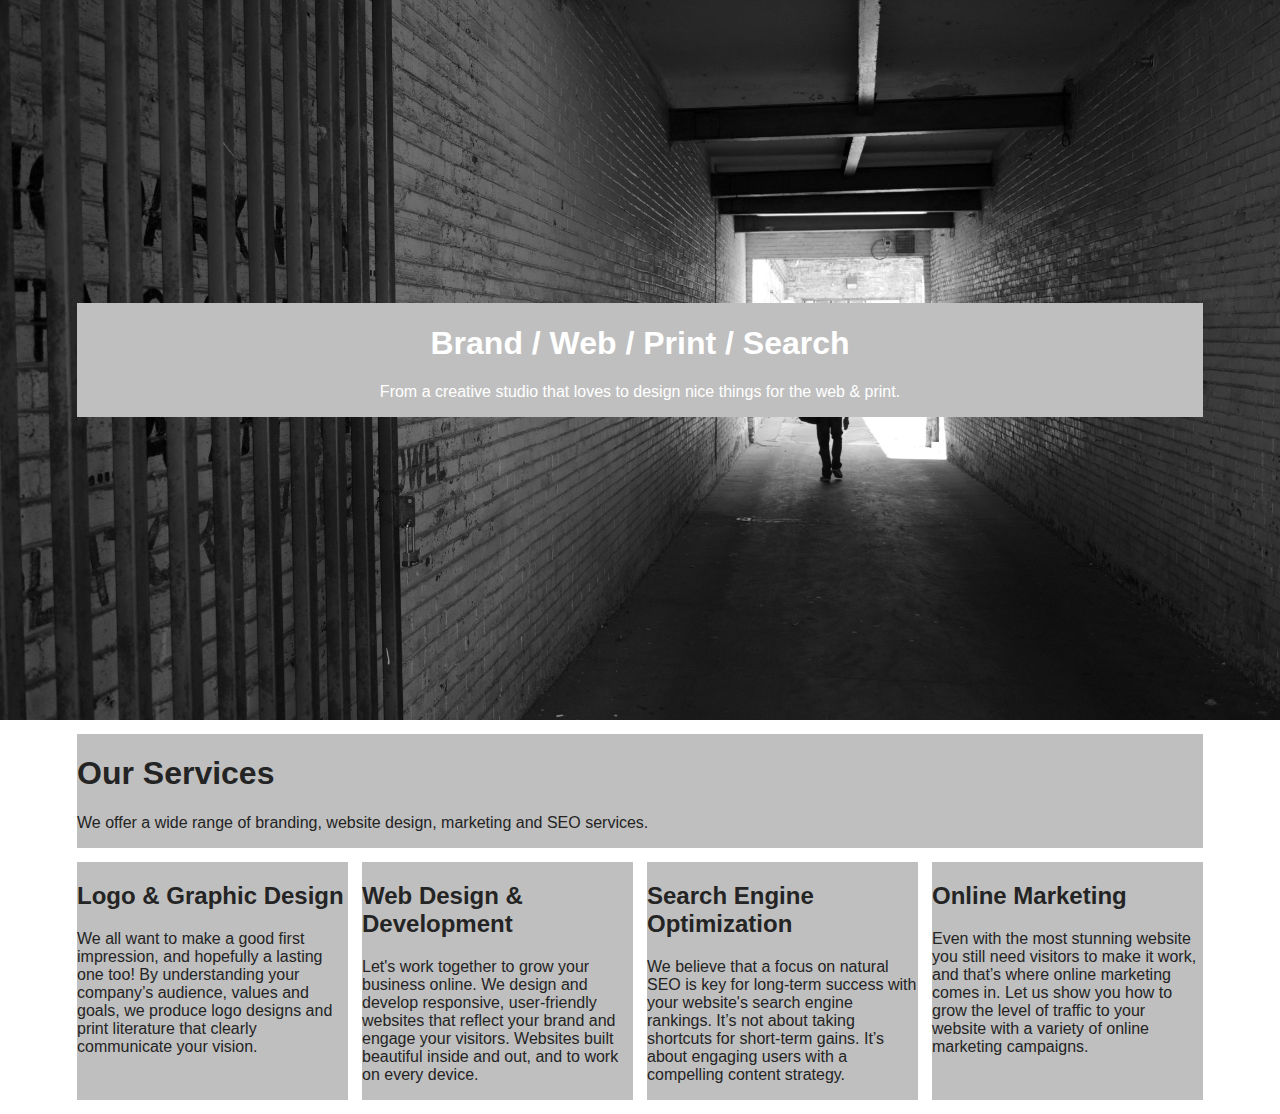
<file: index.html>
<!DOCTYPE html>
<html>
    
    <head>
        <meta charset="utf-8">
        <meta http-equiv="X-UA-Compatible" content="IE=edge">
        <title></title>
        <meta name="viewport" content="width=device-width, initial-scale=1">
        <link rel="stylesheet" href="css/main.css">
    </head>
    
    <body>
    
        <header role="banner" class="outer vcenter">
            <div class="row">
                <div class="col-12 banner-info">
                    <h1>Brand / Web / Print / Search</h1>
                    <p>From a creative studio that loves to design nice things for the web & print.</p>
                </div>
            </div>
        </header>
        
        <main role="main">
            <section class="row main-services">
                <header class="col-12">
                    <h1>Our Services</h1>
                    <p>We offer a wide range of branding, website design, marketing and SEO services.</p>
                </header>
                <div class="col-3 equal-height">
                    <h2>Logo & Graphic Design</h2>
                    <p>We all want to make a good first impression, and hopefully a lasting one too! By understanding your company’s audience, values and goals, we produce logo designs and print literature that clearly communicate your vision.</p>
                </div>
                <div class="col-3 equal-height">
                    <h2>Web Design & Development</h2>
                    <p>Let's work together to grow your business online. We design and develop responsive, user-friendly websites that reflect your brand and engage your visitors. Websites built beautiful inside and out, and to work on every device.</p>
                </div>
                <div class="col-3 equal-height">
                    <h2>Search Engine Optimization</h2>
                    <p>We believe that a focus on natural SEO is key for long-term success with your website's search engine rankings. It’s not about taking shortcuts for short-term gains. It’s about engaging users with a compelling content strategy.</p>
                </div>
                <div class="col-3 equal-height">
                    <h2>Online Marketing</h2>
                    <p>Even with the most stunning website you still need visitors to make it work, and that’s where online marketing comes in. Let us show you how to grow the level of traffic to your website with a variety of online marketing campaigns.</p>
                </div>
            </section>
        </main>
        
        <script src="//ajax.googleapis.com/ajax/libs/jquery/2.1.1/jquery.min.js"></script>
        <script>window.jQuery || document.write('<script src="js/vendor/jquery-2.1.1.min.js"><\/script>')</script>
        <script src="js/plugins.min.js"></script>
        <script src="js/main.min.js"></script>
        
    </body>
    
</html>
</file>
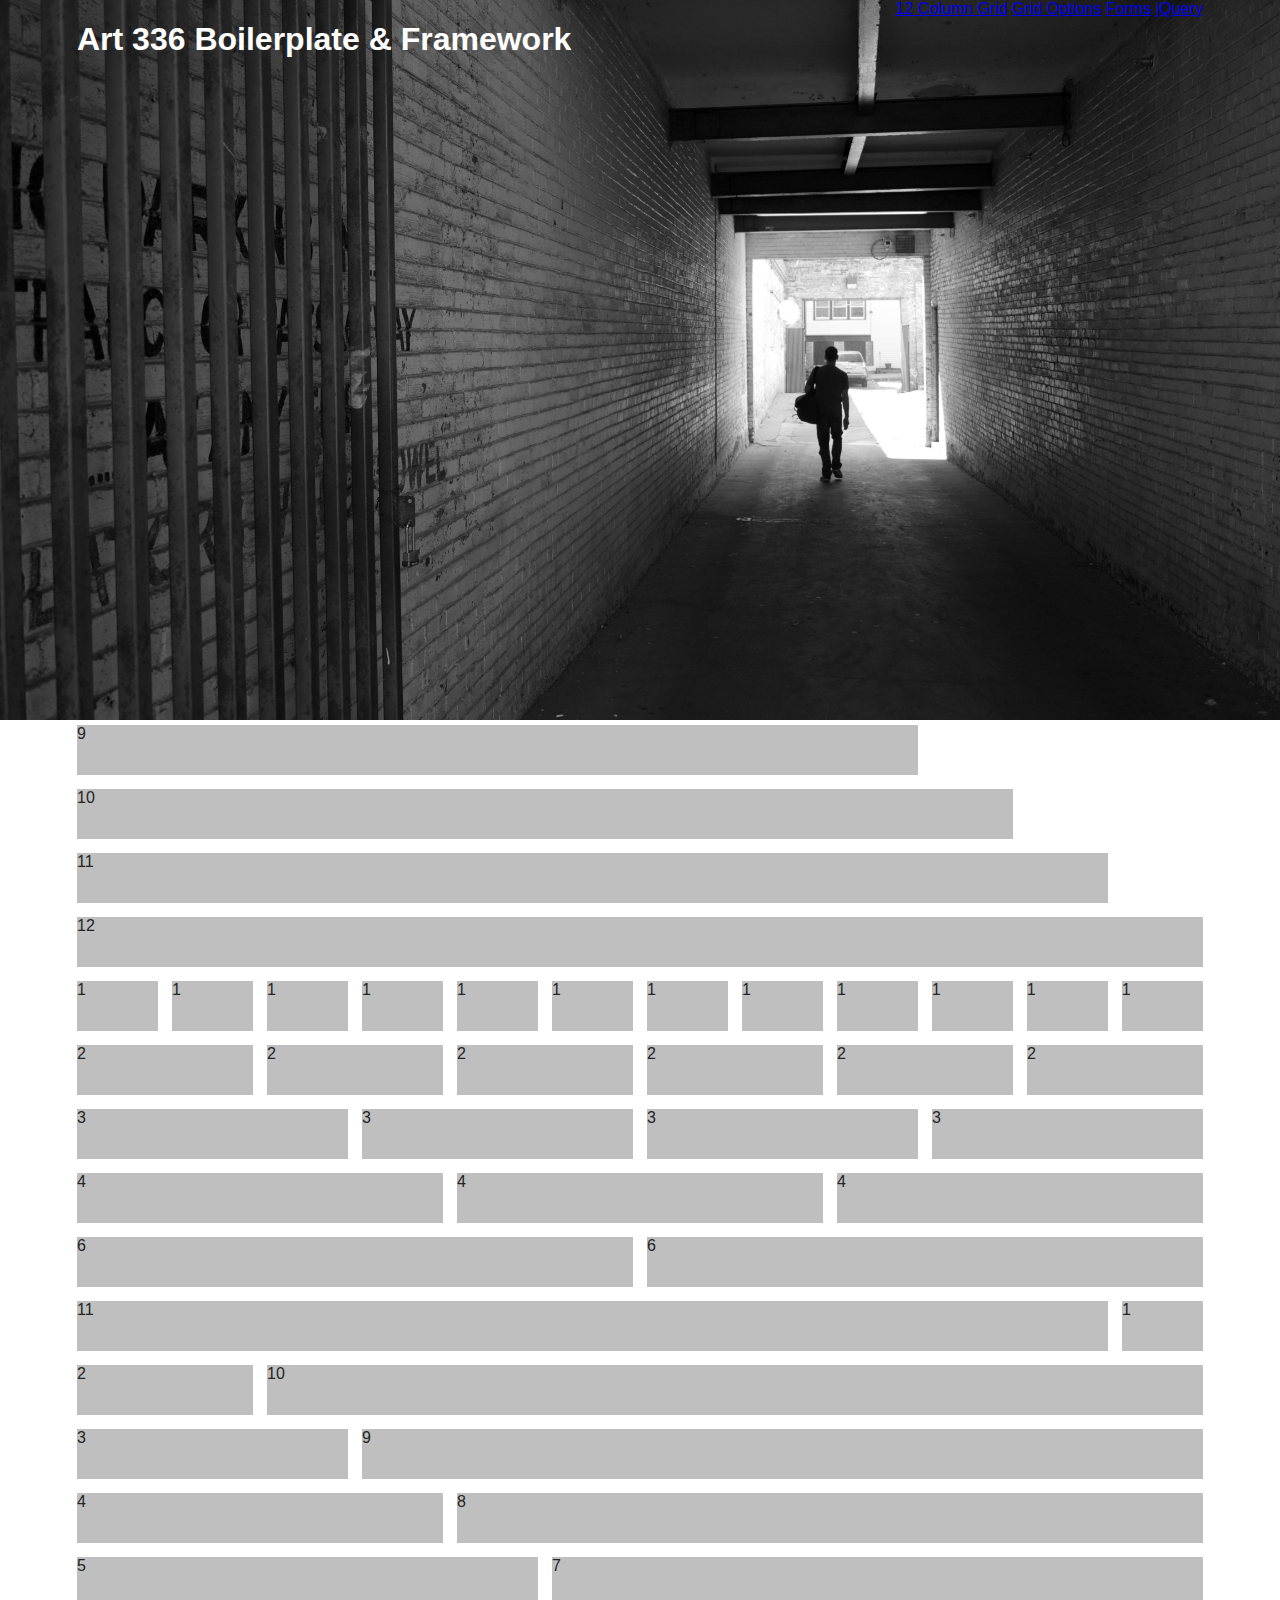
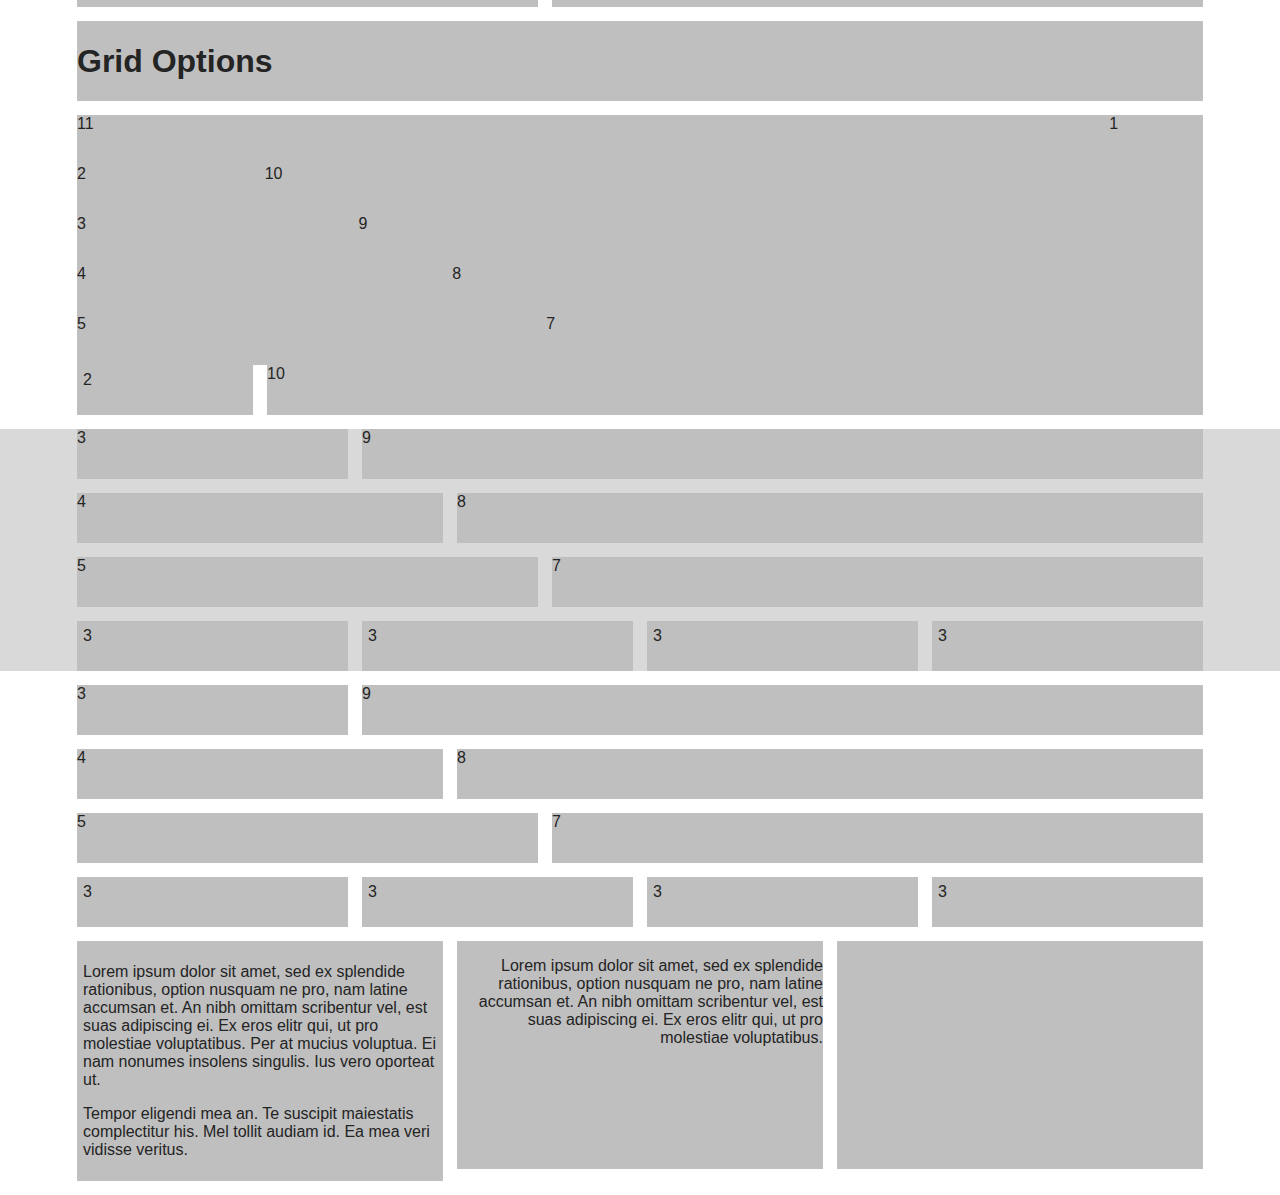
<file: demo.html>
<!DOCTYPE html>
<html>
    
    <head>
        <meta charset="utf-8">
        <meta http-equiv="X-UA-Compatible" content="IE=edge">
        <title>Art 336 Boilerplate/Framework</title>
        <meta name="viewport" content="width=device-width, initial-scale=1">
        <link rel="stylesheet" href="css/demo.css">
        <link rel="stylesheet" href="css/main.css">
    </head>
    
    <body>
        <header role="banner" class="fixed">
            <div class="row no-height">
                <div class="col-6">
                    <h1>Art 336 Boilerplate & Framework</h1>
                </div>
                <div class="col-6 fixed-nav text-right">
                    <div class="menu-wrap">
                    <a href="#menu" class="menu-link">Menu</a>
                    <nav id="menu" role="navigation">
                        <ul>
                            <li>
                                <a href="#grid" class="scroll menu-link">12 Column Grid</a>
                            </li>
                            <li>
                                <a href="#grid-options" class="scroll menu-link">Grid Options</a>
                            </li>
                            <li>
                                <a href="#forms" class="scroll menu-link">Forms</a>
                            </li>
                            <li>
                                <a href="#jquery" class="scroll menu-link">jQuery</a>
                            </li>
                        </ul>
                    </nav>
                    </div><!-- end div .menu-wrap -->
                </div>
            </div>
        </header>
        
        <main role="main">
            <section>
                <div class="row">
                    <div class="col-12 section-header">
                        <h1>12 Column Grid</h1>
                    </div>
                </div>
                
                <div class="row">
                    <div class="col-1 shift-right">1</div>
                </div>
                <div class="row">
                    <div class="col-2">2</div>
                </div>
                <div class="row">
                    <div class="col-3">3</div>
                </div>
                <div class="row">
                    <div class="col-4">4</div>
                </div>
                <div class="row">
                    <div class="col-5">5</div>
                </div>
                <div class="row">
                    <div class="col-6">6</div>
                </div>
                <div class="row">
                    <div class="col-7">7</div>
                </div>
                <div class="row">
                    <div class="col-8">8</div>
                </div>
                <div class="row">
                    <div class="col-9">9</div>
                </div>
                <div class="row">
                    <div class="col-10">10</div>
                </div>
                <div class="row">
                    <div class="col-11">11</div>
                </div>
                <div class="row">
                    <div class="col-12">12</div>
                </div>
                
                <div class="row">
                    <div class="col-1">1</div>
                    <div class="col-1">1</div>
                    <div class="col-1">1</div>
                    <div class="col-1">1</div>
                    <div class="col-1">1</div>
                    <div class="col-1">1</div>
                    <div class="col-1">1</div>
                    <div class="col-1">1</div>
                    <div class="col-1">1</div>
                    <div class="col-1">1</div>
                    <div class="col-1">1</div>
                    <div class="col-1">1</div>
                </div>
                
                <div class="row">
                    <div class="col-2">2</div>
                    <div class="col-2">2</div>
                    <div class="col-2">2</div>
                    <div class="col-2">2</div>
                    <div class="col-2">2</div>
                    <div class="col-2">2</div>
                </div>
                
                <div class="row">
                    <div class="col-3">3</div>
                    <div class="col-3">3</div>
                    <div class="col-3">3</div>
                    <div class="col-3">3</div>
                </div>
                
                <div class="row">
                    <div class="col-4">4</div>
                    <div class="col-4">4</div>
                    <div class="col-4">4</div>
                </div>
                
                <div class="row">
                    <div class="col-6">6</div>
                    <div class="col-6">6</div>
                </div>
                
                <div class="row">
                    <div class="col-11">11</div>
                    <div class="col-1">1</div>
                </div>
                
                <div class="row">
                    <div class="col-2">2</div>
                    <div class="col-10">10</div>
                </div>
                
                <div class="row">
                    <div class="col-3">3</div>
                    <div class="col-9">9</div>
                </div>
                
                <div class="row">
                    <div class="col-4">4</div>
                    <div class="col-8">8</div>
                </div>
                
                <div class="row">
                    <div class="col-5">5</div>
                    <div class="col-7">7</div>
                </div>
                
            </section>
            
            <section>
                <div class="row">
                    <div class="col-12">
                        <h1>Grid Options</h1>
                    </div>
                </div>
                <div class="row-no-gutter no-bottom-gutter">
                    <div class="col-11">11</div>
                    <div class="col-1">1</div>
                </div>
                
                <div class="row-no-gutter no-bottom-gutter">
                    <div class="col-2">2</div>
                    <div class="col-10">10</div>
                </div>
                
                <div class="row-no-gutter no-bottom-gutter">
                    <div class="col-3">3</div>
                    <div class="col-9">9</div>
                </div>
                
                <div class="row-no-gutter no-bottom-gutter">
                    <div class="col-4">4</div>
                    <div class="col-8">8</div>
                </div>
                
                <div class="row-no-gutter no-bottom-gutter">
                    <div class="col-5">5</div>
                    <div class="col-7">7</div>
                </div>
                
                <div class="row">
                    <div class="col-2 padding">2</div>
                    <div class="col-10">10</div>
                </div>
                
                
                <div class="outer">
                    <div class="row">
                        <div class="col-3">3</div>
                        <div class="col-9">9</div>
                    </div>

                    <div class="row">
                        <div class="col-4">4</div>
                        <div class="col-8">8</div>
                    </div>

                    <div class="row">
                        <div class="col-5">5</div>
                        <div class="col-7">7</div>
                    </div>

                    <div class="row padding">
                        <div class="col-3">3</div>
                        <div class="col-3">3</div>
                        <div class="col-3">3</div>
                        <div class="col-3">3</div>
                    </div>
                </div>
                
                <div class="row">
                        <div class="col-3">3</div>
                        <div class="col-9">9</div>
                    </div>

                    <div class="row">
                        <div class="col-4">4</div>
                        <div class="col-8">8</div>
                    </div>

                    <div class="row">
                        <div class="col-5">5</div>
                        <div class="col-7">7</div>
                    </div>

                    <div class="row padding">
                        <div class="col-3">3</div>
                        <div class="col-3">3</div>
                        <div class="col-3">3</div>
                        <div class="col-3">3</div>
                    </div>
                
                    <div class="row">
                        <div class="col-4 equal-height padding">
                            <p>Lorem ipsum dolor sit amet, sed ex splendide rationibus, option nusquam ne pro, nam latine accumsan et. An nibh omittam scribentur vel, est suas adipiscing ei. Ex eros elitr qui, ut pro molestiae voluptatibus. Per at mucius voluptua. Ei nam nonumes insolens singulis. Ius vero oporteat ut.</p>

                            <p>Tempor eligendi mea an. Te suscipit maiestatis complectitur his. Mel tollit audiam id. Ea mea veri vidisse veritus.</p>
                        </div>
                        <div class="col-4 equal-height text-right">
                            <p>Lorem ipsum dolor sit amet, sed ex splendide rationibus, option nusquam ne pro, nam latine accumsan et. An nibh omittam scribentur vel, est suas adipiscing ei. Ex eros elitr qui, ut pro molestiae voluptatibus.</p>
                        </div>
                        <div class="col-4 equal-height"></div>
                    </div>
                
            </section>
        
        </main>
        
        <script src="//ajax.googleapis.com/ajax/libs/jquery/2.1.1/jquery.min.js"></script>
        <script>window.jQuery || document.write('<script src="js/vendor/jquery-2.1.1.min.js"><\/script>')</script>
        
        <script src="js/vendor/equal-height.js"></script>
        
        <script>
            // Equal Height Initialize
            $(window).load(function() {
              equalheight('.equal-height');
            });


            $(window).resize(function(){
              equalheight('.equal-height');
            });
        </script>
        
        <script>
            // Fixed Header Height Offset Initialize
            $(document).ready(function() {
                header_height = $(".no-height").height();
                $("main").css("padding-top", header_height);
            });

            $(window).resize(function() {
                header_height = $(".no-height").height();
                $("main").css("padding-top", header_height);
            });
        </script>
        
        <script>
            // Responsive Nav Initialize
            $(document).ready(function() {
                $('body').addClass('js');
                var $menu = $('#menu'),
                    $menulink = $('.menu-link'),
                    $menuwrap = $('.menu-wrap');

                $menulink.click(function() {
                    $menuwrap.toggleClass('menu-wrap-styles');
                    $menulink.toggleClass('active');
                    $menu.toggleClass('active');
                    return false;
                });
            });
        </script>
        
        <script>
            // Animated Page Scroll Initialize
            jQuery(document).ready(function($) {
                $(".scroll").click(function(event){		
                    event.preventDefault();
                    $('html,body').animate({scrollTop:$(this.hash).offset().top}, 800);
                });
            });
        </script>
        
        <script>
            // bigtext.js Initialize
            $(function() {
                WebFont.load({
                    custom: {
                        families: ['Yanone Kaffeesatz'], // font-family name
                        urls : ['css/main.css'] // URL to css
                    },
                    active: function() {
                        $('#bigtext').bigtext();
                    }
                });
            });              
        </script>
        
    </body>
    
</html>
</file>
<file: css/demo.css>
[class^="col-"] {
  background-color: #bfbfbf;
  color: #242424;
  min-height: 50px;
}

.section-header {
  font-size: 1.5rem;
  margin: 0;
}

.outer {
  background-color: #d9d9d9;
}

.fixed {
  background-color: #242424;
}

.fixed [class^="col-"] {
  background-color: transparent;
  color: #fff;
}
</file>
<file: css/main.css>
@charset "UTF-8";
/*
Main Rules
    This file simply compiles all the seperate files into a single file that will be outputted as main.css.
*/
/*! normalize.css v3.0.1 | MIT License | git.io/normalize */
/**
 * 1. Set default font family to sans-serif.
 * 2. Prevent iOS text size adjust after orientation change, without disabling
 *    user zoom.
 */
html {
  font-family: sans-serif;
  /* 1 */
  -ms-text-size-adjust: 100%;
  /* 2 */
  -webkit-text-size-adjust: 100%;
  /* 2 */
}

/**
 * Remove default margin.
 */
body {
  margin: 0;
}

/* HTML5 display definitions
   ========================================================================== */
/**
 * Correct `block` display not defined for any HTML5 element in IE 8/9.
 * Correct `block` display not defined for `details` or `summary` in IE 10/11 and Firefox.
 * Correct `block` display not defined for `main` in IE 11.
 */
article,
aside,
details,
figcaption,
figure,
footer,
header,
hgroup,
main,
nav,
section,
summary {
  display: block;
}

/**
 * 1. Correct `inline-block` display not defined in IE 8/9.
 * 2. Normalize vertical alignment of `progress` in Chrome, Firefox, and Opera.
 */
audio,
canvas,
progress,
video {
  display: inline-block;
  /* 1 */
  vertical-align: baseline;
  /* 2 */
}

/**
 * Prevent modern browsers from displaying `audio` without controls.
 * Remove excess height in iOS 5 devices.
 */
audio:not([controls]) {
  display: none;
  height: 0;
}

/**
 * Address `[hidden]` styling not present in IE 8/9/10.
 * Hide the `template` element in IE 8/9/11, Safari, and Firefox < 22.
 */
[hidden],
template {
  display: none;
}

/* Links
   ========================================================================== */
/**
 * Remove the gray background color from active links in IE 10.
 */
a {
  background: transparent;
}

/**
 * Improve readability when focused and also mouse hovered in all browsers.
 */
a:active,
a:hover {
  outline: 0;
}

/* Text-level semantics
   ========================================================================== */
/**
 * Address styling not present in IE 8/9/10/11, Safari, and Chrome.
 */
abbr[title] {
  border-bottom: 1px dotted;
}

/**
 * Address style set to `bolder` in Firefox 4+, Safari, and Chrome.
 */
b,
strong {
  font-weight: bold;
}

/**
 * Address styling not present in Safari and Chrome.
 */
dfn {
  font-style: italic;
}

/**
 * Address variable `h1` font-size and margin within `section` and `article`
 * contexts in Firefox 4+, Safari, and Chrome.
 */
h1 {
  font-size: 2em;
  margin: 0.67em 0;
}

/**
 * Address styling not present in IE 8/9.
 */
mark {
  background: #ff0;
  color: #000;
}

/**
 * Address inconsistent and variable font size in all browsers.
 */
small {
  font-size: 80%;
}

/**
 * Prevent `sub` and `sup` affecting `line-height` in all browsers.
 */
sub,
sup {
  font-size: 75%;
  line-height: 0;
  position: relative;
  vertical-align: baseline;
}

sup {
  top: -0.5em;
}

sub {
  bottom: -0.25em;
}

/* Embedded content
   ========================================================================== */
/**
 * Remove border when inside `a` element in IE 8/9/10.
 */
img {
  border: 0;
}

/**
 * Correct overflow not hidden in IE 9/10/11.
 */
svg:not(:root) {
  overflow: hidden;
}

/* Grouping content
   ========================================================================== */
/**
 * Address margin not present in IE 8/9 and Safari.
 */
figure {
  margin: 1em 40px;
}

/**
 * Address differences between Firefox and other browsers.
 */
hr {
  -moz-box-sizing: content-box;
  box-sizing: content-box;
  height: 0;
}

/**
 * Contain overflow in all browsers.
 */
pre {
  overflow: auto;
}

/**
 * Address odd `em`-unit font size rendering in all browsers.
 */
code,
kbd,
pre,
samp {
  font-family: monospace, monospace;
  font-size: 1em;
}

/* Forms
   ========================================================================== */
/**
 * Known limitation: by default, Chrome and Safari on OS X allow very limited
 * styling of `select`, unless a `border` property is set.
 */
/**
 * 1. Correct color not being inherited.
 *    Known issue: affects color of disabled elements.
 * 2. Correct font properties not being inherited.
 * 3. Address margins set differently in Firefox 4+, Safari, and Chrome.
 */
button,
input,
optgroup,
select,
textarea {
  color: inherit;
  /* 1 */
  font: inherit;
  /* 2 */
  margin: 0;
  /* 3 */
}

/**
 * Address `overflow` set to `hidden` in IE 8/9/10/11.
 */
button {
  overflow: visible;
}

/**
 * Address inconsistent `text-transform` inheritance for `button` and `select`.
 * All other form control elements do not inherit `text-transform` values.
 * Correct `button` style inheritance in Firefox, IE 8/9/10/11, and Opera.
 * Correct `select` style inheritance in Firefox.
 */
button,
select {
  text-transform: none;
}

/**
 * 1. Avoid the WebKit bug in Android 4.0.* where (2) destroys native `audio`
 *    and `video` controls.
 * 2. Correct inability to style clickable `input` types in iOS.
 * 3. Improve usability and consistency of cursor style between image-type
 *    `input` and others.
 */
button,
html input[type="button"],
input[type="reset"],
input[type="submit"] {
  -webkit-appearance: button;
  /* 2 */
  cursor: pointer;
  /* 3 */
}

/**
 * Re-set default cursor for disabled elements.
 */
button[disabled],
html input[disabled] {
  cursor: default;
}

/**
 * Remove inner padding and border in Firefox 4+.
 */
button::-moz-focus-inner,
input::-moz-focus-inner {
  border: 0;
  padding: 0;
}

/**
 * Address Firefox 4+ setting `line-height` on `input` using `!important` in
 * the UA stylesheet.
 */
input {
  line-height: normal;
}

/**
 * It's recommended that you don't attempt to style these elements.
 * Firefox's implementation doesn't respect box-sizing, padding, or width.
 *
 * 1. Address box sizing set to `content-box` in IE 8/9/10.
 * 2. Remove excess padding in IE 8/9/10.
 */
input[type="checkbox"],
input[type="radio"] {
  box-sizing: border-box;
  /* 1 */
  padding: 0;
  /* 2 */
}

/**
 * Fix the cursor style for Chrome's increment/decrement buttons. For certain
 * `font-size` values of the `input`, it causes the cursor style of the
 * decrement button to change from `default` to `text`.
 */
input[type="number"]::-webkit-inner-spin-button,
input[type="number"]::-webkit-outer-spin-button {
  height: auto;
}

/**
 * 1. Address `appearance` set to `searchfield` in Safari and Chrome.
 * 2. Address `box-sizing` set to `border-box` in Safari and Chrome
 *    (include `-moz` to future-proof).
 */
input[type="search"] {
  -webkit-appearance: textfield;
  /* 1 */
  -moz-box-sizing: content-box;
  -webkit-box-sizing: content-box;
  /* 2 */
  box-sizing: content-box;
}

/**
 * Remove inner padding and search cancel button in Safari and Chrome on OS X.
 * Safari (but not Chrome) clips the cancel button when the search input has
 * padding (and `textfield` appearance).
 */
input[type="search"]::-webkit-search-cancel-button,
input[type="search"]::-webkit-search-decoration {
  -webkit-appearance: none;
}

/**
 * Define consistent border, margin, and padding.
 */
fieldset {
  border: 1px solid #c0c0c0;
  margin: 0 2px;
  padding: 0.35em 0.625em 0.75em;
}

/**
 * 1. Correct `color` not being inherited in IE 8/9/10/11.
 * 2. Remove padding so people aren't caught out if they zero out fieldsets.
 */
legend {
  border: 0;
  /* 1 */
  padding: 0;
  /* 2 */
}

/**
 * Remove default vertical scrollbar in IE 8/9/10/11.
 */
textarea {
  overflow: auto;
}

/**
 * Don't inherit the `font-weight` (applied by a rule above).
 * NOTE: the default cannot safely be changed in Chrome and Safari on OS X.
 */
optgroup {
  font-weight: bold;
}

/* Tables
   ========================================================================== */
/**
 * Remove most spacing between table cells.
 */
table {
  border-collapse: collapse;
  border-spacing: 0;
}

td,
th {
  padding: 0;
}

[class^="col-"] {
  background-color: #bfbfbf;
  color: #242424;
  min-height: 50px;
}

.section-header {
  font-size: 1.5rem;
  margin: 0;
}

.outer {
  background-color: #d9d9d9;
}

.fixed {
  background-color: #242424;
}

.fixed [class^="col-"] {
  background-color: transparent;
  color: #fff;
}

.row, .row-no-gutter {
  max-width: 1140px;
  margin: 0 auto;
  width: 100%;
}

.row:after, .row-no-gutter:after {
  content: "";
  display: table;
  clear: both;
}

[class^="col-"] {
  float: left;
  margin-bottom: 14px;
  width: 100%;
}

@media only screen and (min-width: 768px) {
  .row [class^="col-"] {
    margin-left: 7px;
    margin-right: 7px;
  }
}

@media only screen and (min-width: 768px) {
  .row .col-1 {
    width: calc(8.333333% - 14px);
  }
}

@media only screen and (min-width: 768px) {
  .row .col-2 {
    width: calc(16.666666% - 14px);
  }
}

@media only screen and (min-width: 768px) {
  .row .col-3 {
    width: calc(25% - 14px);
  }
}

@media only screen and (min-width: 768px) {
  .row .col-4 {
    width: calc(33.333333% - 14px);
  }
}

@media only screen and (min-width: 768px) {
  .row .col-5 {
    width: calc(41.666666% - 14px);
  }
}

@media only screen and (min-width: 768px) {
  .row .col-6 {
    width: calc(50% - 14px);
  }
}

@media only screen and (min-width: 768px) {
  .row .col-7 {
    width: calc(58.333333% - 14px);
  }
}

@media only screen and (min-width: 768px) {
  .row .col-8 {
    width: calc(66.666666% - 14px);
  }
}

@media only screen and (min-width: 768px) {
  .row .col-9 {
    width: calc(75% - 14px);
  }
}

@media only screen and (min-width: 768px) {
  .row .col-10 {
    width: calc(83.333333% - 14px);
  }
}

@media only screen and (min-width: 768px) {
  .row .col-11 {
    width: calc(91.666666% - 14px);
  }
}

@media only screen and (min-width: 768px) {
  .row .col-12 {
    width: calc(100% - 14px);
  }
}

.row-no-gutter {
  box-sizing: border-box;
  padding-left: 7px;
  padding-right: 7px;
}

@media only screen and (min-width: 768px) {
  .row-no-gutter .col-1 {
    width: 8.333333%;
  }
}

@media only screen and (min-width: 768px) {
  .row-no-gutter .col-2 {
    width: 16.666666%;
  }
}

@media only screen and (min-width: 768px) {
  .row-no-gutter .col-3 {
    width: 25%;
  }
}

@media only screen and (min-width: 768px) {
  .row-no-gutter .col-4 {
    width: 33.333333%;
  }
}

@media only screen and (min-width: 768px) {
  .row-no-gutter .col-5 {
    width: 41.666666%;
  }
}

@media only screen and (min-width: 768px) {
  .row-no-gutter .col-6 {
    width: 50%;
  }
}

@media only screen and (min-width: 768px) {
  .row-no-gutter .col-7 {
    width: 58.333333%;
  }
}

@media only screen and (min-width: 768px) {
  .row-no-gutter .col-8 {
    width: 66.666666%;
  }
}

@media only screen and (min-width: 768px) {
  .row-no-gutter .col-9 {
    width: 75%;
  }
}

@media only screen and (min-width: 768px) {
  .row-no-gutter .col-10 {
    width: 83.333333%;
  }
}

@media only screen and (min-width: 768px) {
  .row-no-gutter .col-11 {
    width: 91.666666%;
  }
}

@media only screen and (min-width: 768px) {
  .row-no-gutter .col-12 {
    width: 100%;
  }
}

.no-bottom-gutter [class^="col-"] {
  margin-bottom: 0;
}

.row-no-gutter.padding [class^="col-"],
.row.padding [class^="col-"],
[class^="col-"].padding {
  box-sizing: border-box;
  padding: 6px;
}

.outer {
  width: 100%;
  margin-bottom: 14px;
}

.outer .row-no-gutter:last-of-type [class^="col-"],
.outer .row:last-of-type [class^="col-"],
.fixed .row-no-gutter:last-of-type [class^="col-"],
.fixed .row:last-of-type [class^="col-"] {
  margin-bottom: 0;
}

.shift-right {
  float: right;
}

.text-right {
  text-align: right;
}

.fixed {
  position: fixed;
  width: 100%;
}

.vcenter {
  width: 100%;
  /* Firefox needs this */
  height: 100%;
  /* Height can be anything */
  /* WebKit (Chrome & Safari) */
  display: -webkit-box;
  -webkit-box-pack: center;
  -webkit-box-align: center;
  /* Firefox */
  display: -moz-box;
  -moz-box-pack: center;
  -moz-box-align: center;
  /* IE */
  display: -ms-box;
  -ms-box-pack: center;
  -ms-box-align: center;
  /* Native CSS */
  display: box;
  box-pack: center;
  box-align: center;
}

/* 
Responsive Navigation
*/
nav[role=navigation] {
  clear: both;
  transition: all 0.3s ease-out;
}

.js nav[role=navigation] {
  max-height: 0;
  overflow: hidden;
}

nav[role=navigation].active {
  max-height: 15em;
}

nav[role=navigation] ul {
  margin: 0;
  padding: 0;
}

nav[role=navigation] li {
  margin: 0;
  padding: 0;
}

nav[role=navigation] li a {
  display: block;
}

@media screen and (min-width: 768px) {
  a.menu-link {
    display: none;
  }

  .js nav[role=navigation] {
    max-height: none;
  }

  nav[role=navigation] ul {
    border: 0;
    margin: 0;
  }

  nav[role=navigation] li {
    display: inline-block;
  }

  nav[role=navigation] li a {
    border: 0;
  }
}
.menu-wrap {
  transition: all .3s linear;
}

@media screen and (max-width: 768px) {
  .row .fixed-nav {
    position: absolute;
    top: 0;
  }
}
.menu-wrap-styles {
  background-color: rgba(0, 0, 0, 0.85);
  height: 100%;
  transition: all .3s linear;
  width: 100%;
}
@media screen and (min-width: 768px) {
  .menu-wrap-styles {
    background-color: transparent;
  }
}

/* 
Globals
	Sass variable, mixins, plugins, etc. that are used throughout the entore site.
*/
/* 
Base Rules
	A Base rule is applied to an element using an element selector, a descendent selector, or a child selector, along with any pseudoclasses. It doesn’t include any class or ID selectors. It is defining the default styling for how that element should look in all occurrences on the page.
*/
/* 
Layout Rules
    CSS, by its very nature, is used to lay elements out on the page. However, there is a distinction between layouts dictating the major and minor components of a page. The minor components—such as a callout, or login form, or a navigation item—sit within the scope of major components such as a header or footer. I refer to the minor components as Modules and will dive into those in the next section. The major components are referred to as Layout styles.
    Layout styles can also be divided into major and minor styles based on reuse. Major layout styles such as header and footer are traditionally styled using ID selectors but take the time to think about the elements that are common across all components of the page and use class selectors where appropriate.
*/
/* 
Module Rules
    A Module is a more discrete component of the page. It is your navigation bars and your carousels and your dialogs and your widgets and so on. This is the meat of the page. Modules sit inside Layout components. Modules can sometimes sit within other Modules, too. Each Module should be designed to exist as a standalone component. In doing so, the page will be more flexible. If done right, Modules can easily be moved to different parts of the layout without breaking.
    When defining the rule set for a module, avoid using IDs and element selectors, sticking only to class names. A module will likely contain a number of elements and there is likely to be a desire to use descendent or child selectors to target those elements. 
*/
header[role="banner"] {
  background: url("../img/banner-01.jpg") no-repeat center center;
  background-size: cover;
  height: 80vh;
}

.banner-info {
  color: #fff;
  text-align: center;
}

/* 
State Rules
    A state is something that augments and overrides all other styles. For example, an accordion section may be in a collapsed or expanded state. A message may be in a success or error state.
    States are generally applied to the same element as a layout rule or applied to the same element as a base module class. 
*/
</file>
